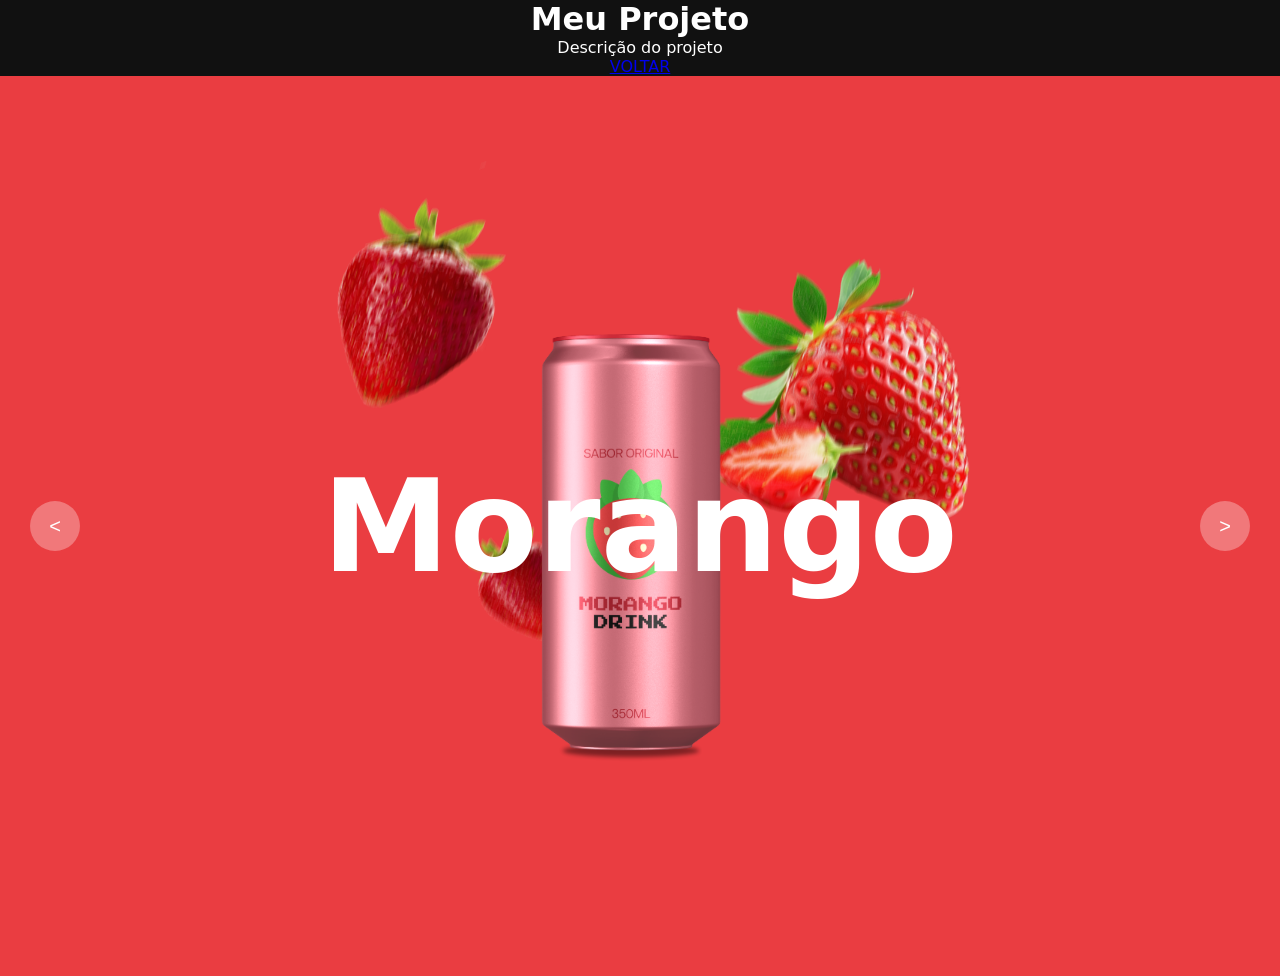
<file: projetoanuncio/index.html>
<!DOCTYPE html>
<html lang="pt-br">

<head>
    <meta charset="UTF-8">
    <meta name="viewport" content="width=device-width, initial-scale=1.0">
    <link rel="stylesheet" href="./styles.css">
    <title>Anuncio</title>
</head>


<body>

    <h1>Meu Projeto</h1>
    <p>Descrição do projeto</p>
    <a href="../portifolio/index.html">VOLTAR</a>

    <main>
        <div class="item active" style="--background: #EA3D41;">
            <div class="title">Morango</div>
            <img src="../projetoanuncio/Morango-refrigerante-foregroundBlur.png" alt="" class="fruit">
            <img src="../projetoanuncio/Morango-refrigerante.png" alt="" class="refri">
        </div>

        <div class="item " style="--background: #2d5643;">
            <div class="title">Abacate</div>
            <img src="./Abacate-refrigerante-foregroundBlur.png" alt="" class="fruit">
            <img src="./Abacate-refrigerante.png" alt="" class="refri" >
        </div>

        <div class="item hidden" style="--background: #EA7043;">
            <div class="title">Laranja</div>
            <img src="./Laranja-refrigerante-foregroundBlur.png" alt="" class="fruit" >
            <img src="./Laranja-refrigerante.png" alt="" class="refri">
        </div> 

        <div class="arrow">
            <button id="prev"><</button>
            <button id="next">></button>
        </div>
    </main>

    <script>
const items = document.querySelectorAll('.item');
const prevBtn = document.getElementById('prev');
const nextBtn = document.getElementById('next');

let currentIndex = 0;

// Função para mostrar slide
function showSlide(index) {
    items.forEach(item => item.classList.remove('active'));
    items[index].classList.add('active');
}

// Próximo
nextBtn.addEventListener('click', () => {
    currentIndex++;
    
    if (currentIndex >= items.length) {
        currentIndex = 0; // volta para o primeiro
    }

    showSlide(currentIndex);
});

// Anterior
prevBtn.addEventListener('click', () => {
    currentIndex--;

    if (currentIndex < 0) {
        currentIndex = items.length - 1; // vai para o último
    }

    showSlide(currentIndex);
});
</script>

</body>
</html>
</file>
<file: projetoanuncio/styles.css>
* {
    margin: 0;
    padding: 0;
    box-sizing: border-box;
}

body {
    font-family: system-ui, -apple-system, BlinkMacSystemFont, 'Segoe UI', Roboto, Oxygen, Ubuntu, Cantarell;
    background-color: #111;
    color: white;
    text-align: center;
}

main {
    position: relative;
    width: 100%;
    height: 100vh;
    overflow: hidden;
}

/* ================= SLIDES ================= */

.item {
    display: none;
    width: 100%;
    height: 100%;
    position: absolute;
    inset: 0;
    overflow: hidden;
    background-color: var(--background);
}

.item.active {
    display: block;
}

/* ================= TITULO ================= */

.item .title {
    font-size: 8rem;
    color: white;
    font-weight: bold;
    position: absolute;
    left: 50%;
    top: 50%;
    transform: translate(-50%, -50%);
    z-index: 4;
}

/* ================= IMAGENS ================= */

.item .fruit {
    width: 90%;
    position: absolute;
    top: 0;
    left: 50%;
    transform: translateX(-50%);
    z-index: 2;
}

.item .refri {
    width: 500px;
    position: absolute;
    left: 50%;
    top: 50%;
    transform: translate(-50%, -50%);
    z-index: 3;
}

/* ================= BOTÕES ================= */

#prev,
#next {
    position: absolute;
    top: 50%;
    transform: translateY(-50%);
    width: 50px;
    height: 50px;
    border-radius: 50%;
    border: none;
    background-color: rgba(255, 255, 255, 0.3);
    color: white;
    font-size: 20px;
    cursor: pointer;
    z-index: 5;
    transition: 0.3s;
}

#prev:hover,
#next:hover {
    background-color: white;
    color: black;
}

/* POSIÇÃO DOS BOTÕES */

#prev {
    left: 30px;
}

#next {
    right: 30px;
}
</file>
